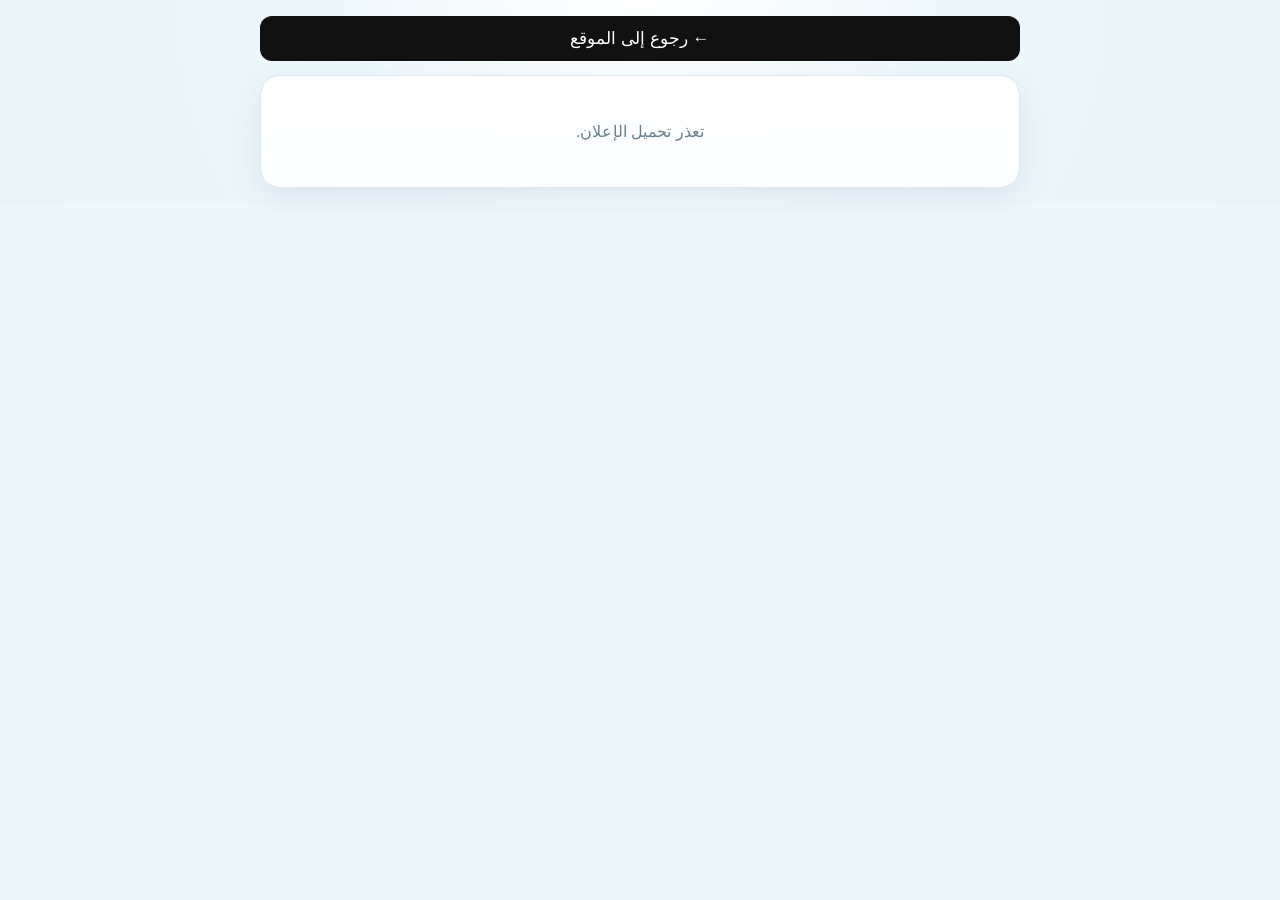
<file: ad-view.html>
<!doctype html><html lang="ar" dir="rtl"><head><meta charset="utf-8"><meta name="viewport" content="width=device-width,initial-scale=1"><title>الإعلان</title><style>body{margin:0;background:#f5f5f5;font-family:Arial,sans-serif;color:#111}.wrap{max-width:760px;margin:auto;padding:16px}.back{display:block;width:100%;padding:12px;border:0;border-radius:12px;background:#111;color:#fff;font-size:17px;margin-bottom:14px}.card{background:#fff;border-radius:16px;padding:16px;box-shadow:0 2px 12px #0001}.title{font-size:24px;font-weight:700;margin:0 0 12px}.body{font-size:17px;line-height:1.8;white-space:pre-wrap}.img{display:block;width:100%;max-height:65vh;object-fit:contain;border-radius:12px;margin:0 0 16px}.video{display:block;width:100%;max-height:65vh;aspect-ratio:16/9;object-fit:contain;background:#08131a;border-radius:12px;margin:0 0 16px}.muted{text-align:center;color:#777;padding:30px}</style><link rel="stylesheet" href="saree_visual_theme.css?v=homepage-nearby-wa-video-20261012">
</head><body><main class="wrap"><button class="back" onclick="goBack()">← رجوع إلى الموقع</button><section id="ad" class="card"><div class="muted">جاري تحميل الإعلان…</div></section></main><script>const SUPABASE_URL="https://ovocwugezuddbwypzteg.supabase.co";const SUPABASE_KEY="sb_publishable_THEl1NqFWWRUImYpTLxu9g_iGM03Nsz";const qs=new URLSearchParams(location.search);const adId=qs.get("ad_id");function goBack(){if(history.length>1)history.back();else location.href=new URL("./",location.href).href;}async function load(){const box=document.getElementById("ad");try{let url=SUPABASE_URL+"/rest/v1/ads?select=*&active=eq.true&order=created_at.desc&limit=1";if(adId)url=SUPABASE_URL+"/rest/v1/ads?select=*&id=eq."+encodeURIComponent(adId)+"&limit=1";const r=await fetch(url,{headers:{apikey:SUPABASE_KEY,Authorization:"Bearer "+SUPABASE_KEY}});const rows=await r.json();const a=Array.isArray(rows)?rows[0]:null;if(!a)throw Error("لا يوجد إعلان");const media=a.video_url?'<video class="video" controls playsinline preload="metadata"'+(a.image_url?' poster="'+esc(a.image_url)+'"':'')+' aria-label="'+esc(a.title||'فيديو إعلاني')+'"><source src="'+esc(a.video_url)+'">متصفحك لا يدعم تشغيل الفيديو.</video>':(a.image_url?'<img class="img" src="'+esc(a.image_url)+'" alt="'+esc(a.title||'إعلان')+'">':'');box.innerHTML=media+'<h1 class="title">'+esc(a.title||"إعلان")+'</h1><div class="body">'+esc(a.body||a.description||"")+'</div>'+(a.target_url?'<p><a class="back" href="'+esc(a.target_url)+'" target="_blank" rel="noopener noreferrer">'+esc(a.button_text||'عرض الإعلان')+'</a></p>':'');}catch(e){box.innerHTML='<div class="muted">تعذر تحميل الإعلان.</div>';}}function esc(v){return String(v??"").replace(/[&<>"']/g,c=>({'&':'&amp;','<':'&lt;','>':'&gt;','"':'&quot;',"'":'&#39;'}[c]));}load();</script></body></html>
</file>
<file: saree_visual_theme.css>
/* سعرلي سوريا — طبقة بصرية فقط.
   لا تغيّر أي وظيفة أو منطق أو بيانات؛ مهمتها توحيد الصور والأيقونات والواجهة بصرياً. */
:root{
  --saree-bg:#eef8fc;
  --saree-surface:#ffffff;
  --saree-surface-2:#f7fbfd;
  --saree-border:#dbeaf2;
  --saree-text:#173042;
  --saree-muted:#66808e;
  --saree-primary:#267db4;
  --saree-primary-2:#27ad97;
  --saree-primary-soft:#e7f5fb;
  --saree-success:#1b9c78;
  --saree-shadow:0 10px 30px rgba(36,92,117,.10);
  --saree-shadow-lg:0 18px 50px rgba(36,92,117,.14);
  --saree-radius:20px;
}
html{background:var(--saree-bg)}
body{background:radial-gradient(circle at 50% -10%,#ffffff 0,#eef8fc 44%,#e8f4f9 100%) !important;color:var(--saree-text) !important;font-family:Tahoma,Arial,sans-serif !important;letter-spacing:.05px}
.app{max-width:980px;padding:14px 14px 104px}
.top{position:sticky;top:0;z-index:20;margin:0 -2px 14px;padding:10px 12px;border:1px solid rgba(255,255,255,.75);background:rgba(255,255,255,.78);backdrop-filter:blur(14px);-webkit-backdrop-filter:blur(14px);border-radius:20px;box-shadow:0 8px 26px rgba(33,84,107,.07)}
.logo{display:flex;align-items:center;gap:9px;font-size:24px;color:#1f658e !important;line-height:1.1}
.logo:before{content:"";width:36px;height:36px;display:inline-block;flex:none;background:url("brand.svg") center/contain no-repeat}
.verse{color:#78929f !important;display:inline-block;transform:scaleX(1.08);transform-origin:center}
.status,.muted{color:var(--saree-muted) !important}
.card,.hero,.stat{background:linear-gradient(180deg,#fff 0%,#fbfdff 100%) !important;border:1px solid var(--saree-border) !important;border-radius:var(--saree-radius) !important;box-shadow:var(--saree-shadow);color:var(--saree-text) !important}
.hero{padding:18px;margin-bottom:14px;position:relative;overflow:hidden}
.hero:before{content:"";position:absolute;inset:-90px auto auto -60px;width:220px;height:220px;background:radial-gradient(circle,rgba(39,173,151,.14),transparent 68%);pointer-events:none}
h1{font-size:25px;color:#173042 !important;position:relative}
h2{font-size:20px;color:#214962 !important}
.btn{min-height:42px;border-radius:13px !important;padding:11px 15px !important;box-shadow:0 5px 15px rgba(33,84,107,.06);transition:transform .15s ease,box-shadow .15s ease,filter .15s ease}
.btn:hover{filter:brightness(1.02);box-shadow:0 8px 20px rgba(33,84,107,.12)}
.primary{background:linear-gradient(135deg,#2a8bd2,#24a98e) !important;color:#fff !important}
.secondary{background:#edf6fb !important;color:#28536b !important;border:1px solid #d4e8f1 !important}
.danger{background:#fff0f0 !important;color:#b0434b !important;border:1px solid #f0d0d3 !important}
.notice{background:#eaf8f4 !important;color:#17785e !important;border:1px solid #caebe2}
.pending{background:#fff6df !important;color:#966b11 !important}
.dangerbox{background:#fff0f0 !important;color:#ae4249 !important}
.pill{background:#e7f5fb !important;color:#1f6f9d !important;border:1px solid #d0e9f3}
.companyBadge{background:#edf3ff !important;color:#54709d !important;border-color:#dde8fa !important}
.price{color:#1c9675 !important}
.old{color:#8a9aa3 !important}
.meta{color:#728b98 !important}
.grid{gap:12px}
.stat{padding:15px 16px;position:relative;overflow:hidden;font-size:14px;color:#55717f !important}
.stat b{display:inline-block;margin-inline-end:5px;font-size:23px;color:#1c628e !important}
.searchbar{background:rgba(238,248,252,.93) !important;border-bottom:1px solid #dbeaf2;backdrop-filter:blur(10px);-webkit-backdrop-filter:blur(10px)}
input,select{background:#fff !important;color:#1e3a49 !important;border:1px solid #d4e6ee !important;border-radius:13px !important;box-shadow:inset 0 1px 0 rgba(255,255,255,.8);outline:none}
input:focus,select:focus{border-color:#7bb9d4 !important;box-shadow:0 0 0 4px rgba(42,139,210,.10) !important}
input::placeholder{color:#8ea3ad}
label{color:#55717f}
.nav{background:rgba(255,255,255,.92) !important;border-top:1px solid #d8e9f1 !important;box-shadow:0 -10px 30px rgba(36,92,117,.10);backdrop-filter:blur(16px);-webkit-backdrop-filter:blur(16px)}
.navin{max-width:980px;padding:5px 7px}
.nav button{position:relative;color:#78919e !important;padding:8px 4px 9px !important;font-size:10.5px !important;font-weight:700;line-height:1.15}
.nav button:before{content:"";display:block;width:23px;height:23px;margin:0 auto 4px;background-color:currentColor;background-repeat:no-repeat;background-position:center;background-size:contain;opacity:.85}
.nav button:nth-child(1):before{content:"";display:block;width:23px;height:23px;margin:0 auto 4px;background-image:url("home.svg");background-color:transparent;background-repeat:no-repeat;background-position:center;background-size:contain;mask:none;-webkit-mask:none;opacity:.9}
.nav button:nth-child(2):before{content:"";display:block;width:23px;height:23px;margin:0 auto 4px;background-image:url("store.svg");background-color:transparent;background-repeat:no-repeat;background-position:center;background-size:contain;mask:none;-webkit-mask:none;opacity:.9}
.nav button:nth-child(3):before{content:"";display:block;width:23px;height:23px;margin:0 auto 4px;background-image:url("company.svg");background-color:transparent;background-repeat:no-repeat;background-position:center;background-size:contain;mask:none;-webkit-mask:none;opacity:.9}
.nav button:nth-child(4):before{content:"";display:block;width:23px;height:23px;margin:0 auto 4px;background-image:url("categories.svg");background-color:transparent;background-repeat:no-repeat;background-position:center;background-size:contain;mask:none;-webkit-mask:none;opacity:.9}
.nav button:nth-child(5):before{content:"";display:block;width:23px;height:23px;margin:0 auto 4px;background-image:url("heart.svg");background-color:transparent;background-repeat:no-repeat;background-position:center;background-size:contain;mask:none;-webkit-mask:none;opacity:.9}
.nav button:nth-child(6):before{content:"";display:block;width:23px;height:23px;margin:0 auto 4px;background-image:url("basket.svg");background-color:transparent;background-repeat:no-repeat;background-position:center;background-size:contain;mask:none;-webkit-mask:none;opacity:.9}
.nav button.active{background:#e8f6fb !important;color:#1e759f !important;border-radius:15px !important;box-shadow:inset 0 2px 0 #39a6bf !important}
.nav button.active:before{opacity:1}
.pageCloseBtn button{min-height:42px;border-radius:13px !important}
.priceRow{background:#fff !important;border:1px solid #deebf1 !important;border-radius:14px !important;box-shadow:0 5px 16px rgba(36,92,117,.06)}
.img{background:#f7fbfd !important;border:1px solid #e4eff4;border-radius:15px !important;object-fit:contain !important}
.storeLogo,.storeDetailLogo,.adImage{object-fit:cover !important}
.storeLogo{height:150px !important}.storeDetailLogo{height:220px !important}
.storeLogoPlaceholder{height:150px;border-radius:15px;background:linear-gradient(135deg,#eaf7fb,#effaf7) !important;border:1px dashed #b9d9e6 !important;color:#2f7b93 !important;font-weight:800;display:flex;align-items:center;justify-content:center;position:relative}
.storeLogoPlaceholder:before{content:"";width:38px;height:38px;margin-inline-end:8px;background:url("store.svg") center/contain no-repeat}
.adCard{background:#fff !important;border:1px solid #dceaf1 !important;border-radius:17px !important;box-shadow:var(--saree-shadow)}
.adImage{border-radius:13px !important}
.adLabel{background:#edf6fb !important;color:#4c7182 !important}
.qrbox{border:1px solid #dceaf1;box-shadow:0 5px 15px rgba(36,92,117,.06)}
.company-card,.storeCard,.company-modal-inner,.company-detail,.company-toolbar{background:#fff !important}
.saree-medium-card{background:#fff !important;border:1px solid var(--saree-border) !important;border-radius:18px !important;box-shadow:var(--saree-shadow);overflow:hidden}
.saree-medium-card .img{background:#f7fbfd !important}
.saree-category-card{background:linear-gradient(180deg,#fff,#f9fdff) !important;border:1px solid #dcecf2 !important;box-shadow:var(--saree-shadow)}
.saree-category-card:hover{transform:translateY(-2px);box-shadow:0 14px 32px rgba(36,92,117,.12)}
.saree-modal{background:rgba(18,48,64,.42) !important;backdrop-filter:blur(4px);-webkit-backdrop-filter:blur(4px)}
.saree-modal-inner{background:#fff !important;color:var(--saree-text) !important;border:1px solid #dcecf2 !important;border-radius:22px !important;box-shadow:var(--saree-shadow-lg) !important}
.saree-store-cart{background:#f7fbfd !important;border-color:#dcecf2 !important}
.saree-qty button{background:#fff !important;color:#2b647f !important;border-color:#d6e8ef !important}
.saree-cart-total{color:#1c9675 !important}
.rememberRow{color:#587381 !important}
.rememberRow input{accent-color:#2a8bd2 !important}
.saree-ocs-modal{background:rgba(18,48,64,.42) !important;backdrop-filter:blur(4px);-webkit-backdrop-filter:blur(4px)}
.saree-ocs-box{background:#fff !important;color:var(--saree-text) !important;border:1px solid #dcecf2 !important;box-shadow:var(--saree-shadow-lg) !important}
.saree-ocs-box input,.saree-ocs-box textarea,.saree-ocs-box select{background:#fff !important;color:#1e3a49 !important;border-color:#d4e6ee !important}
.saree-ocs-primary{background:linear-gradient(135deg,#2a8bd2,#24a98e) !important}
.saree-ocs-secondary{background:#edf6fb !important;color:#28536b !important}
.saree-ocs-danger{background:#fff0f0 !important;color:#b0434b !important}
.saree-ocs-admin-row{background:#f9fcfe !important;border-color:#deebf1 !important}
.saree-ocs-sponsor{background:#fff !important;border-color:#dcecf2 !important;box-shadow:0 8px 24px rgba(36,92,117,.08)}
.barcodeSearch button:first-of-type,#storeBarcodeCamera{min-width:44px !important;width:44px !important;padding:0 !important;font-size:0 !important}
.barcodeSearch button:first-of-type:before,#storeBarcodeCamera:before{content:"";display:block;width:21px;height:21px;margin:auto;background:url("camera.svg") center/contain no-repeat}
.barcodeBox .actions .btn{display:inline-flex;align-items:center;gap:8px}
.barcodeBox .actions .btn:before{content:"";display:inline-block;width:19px;height:19px;background:url("barcode.svg") center/contain no-repeat;opacity:.95}
#admin>.btn:first-child{display:inline-flex;align-items:center;gap:8px}
#admin>.btn:first-child:before{content:"";display:inline-block;width:19px;height:19px;background:url("megaphone.svg") center/contain no-repeat}
@media(max-width:650px){
  .app{padding-left:10px;padding-right:10px}
  .top{border-radius:18px}
  .logo{font-size:22px}
  .logo:before{width:33px;height:33px}
  .card,.hero,.stat{border-radius:17px !important}
  .nav button{font-size:9.5px !important}
  .nav button:before{width:21px;height:21px}
}
@media(prefers-reduced-motion:reduce){.btn,.nav button{transition:none!important}.saree-category-card{transition:none!important}}

.barcode-product-identity{margin:0 0 15px;padding:14px 12px;background:#fff !important;color:#173042 !important;border:1px solid #dbeaf2;border-radius:16px;box-shadow:0 8px 22px rgba(36,92,117,.10)}
.barcode-product-image{width:110px;height:110px;display:block;margin:0 auto 10px;object-fit:cover;border-radius:15px;background:#f7fbfd;border:1px solid #e4eff4}
.barcode-product-image-empty{display:flex;align-items:center;justify-content:center;color:#66808e;font-weight:700;object-fit:initial}
.barcode-product-name{margin:0 !important;color:#173042 !important;font-size:21px !important;line-height:1.5}
.storeProductCard .name{background:#fff !important;color:#173042 !important;border-radius:10px;padding:6px 8px}

/* تحسينات محدودة للشاشة الرئيسية فقط — لا تغيّر وظائف الصفحات الأخرى */
#home .homeHero{padding:14px 16px 12px;margin-bottom:10px}
#home .homeHero h1{font-size:clamp(21px,4.5vw,25px);line-height:1.35;margin-bottom:6px}
#home .homeHero>p{margin:0;line-height:1.65}
#home .homeHero #roleActions{gap:8px;margin-top:10px}
#home .homeHero #roleActions .btn{padding:9px 12px !important;min-height:39px}
#home .homeSearch{position:relative;top:auto;z-index:1;margin:0 0 10px;padding:0 0 8px;background:transparent !important;border:0;backdrop-filter:none;-webkit-backdrop-filter:none}
#home .homeSearch>input{margin-top:0}
#home .homeSearch .two{gap:8px}
#home .homeSearch select{margin-top:8px}
#home .homeStatsGrid{display:grid;grid-template-columns:repeat(4,minmax(0,1fr));gap:8px;margin-bottom:12px}
#home .homeStatsGrid .stat{display:flex;align-items:center;justify-content:center;gap:5px;min-width:0;padding:10px 8px;font-size:13px;white-space:nowrap;text-align:center}
#home .homeStatsGrid .stat b{margin:0;font-size:21px}
#home .homeProductsHeading{margin:2px 0 10px}
@media(max-width:650px){
  #home .homeStatsGrid{grid-template-columns:repeat(2,minmax(0,1fr))}
  #home .homeStatsGrid .stat{padding:10px 8px}
  #home .homeHero #roleActions .btn{padding:9px 10px !important}
}

/* إبراز السعر داخل بطاقات منتجات الصفحة الرئيسية فقط؛ بقية التصميم والوظائف كما هي */
#home #products > .card{
  display:flex;
  flex-direction:column;
  align-items:stretch;
  gap:7px;
}
#home #products > .card > .img{
  width:100%;
  max-height:150px;
  object-fit:contain;
  margin-bottom:3px;
}
#home #products > .card > .name{
  font-size:18px;
  font-weight:800;
  line-height:1.45;
  margin:2px 0 0;
}
#home #products > .card > .price{
  display:block;
  margin:7px 0 0;
  padding:11px 8px;
  border-radius:14px;
  background:linear-gradient(135deg,#e8f8f1,#f2fbf7);
  border:1px solid #ccefe1;
  color:#118260 !important;
  font-size:clamp(23px,5.3vw,29px);
  font-weight:900;
  line-height:1.35;
  text-align:center;
  letter-spacing:0;
  overflow-wrap:anywhere;
}
#home #products > .card > .old{
  margin-top:-3px;
  font-size:13px;
  text-align:center;
  color:#82949d !important;
}
#home #products > .card > .meta{
  display:flex;
  justify-content:space-between;
  gap:7px;
  font-size:12px;
  line-height:1.6;
}
#home #products > .card > .actions{
  display:flex;
  flex-direction:column;
  gap:7px;
  margin-top:7px;
}
#home #products > .card > .actions .btn{
  width:100%;
  min-height:39px;
  padding:9px 10px !important;
  margin:0;
}
@media(max-width:380px){
  #home #products > .card > .price{font-size:22px;padding:9px 5px}
  #home #products > .card > .meta{font-size:11px}
}

/* تحسين بصري لصفحة المتاجر فقط — يحافظ على وظائف المتاجر وبقية الصفحات كما هي */
#stores #storesList > .card{
  display:flex;
  flex-direction:column;
  gap:10px;
  padding:13px;
  min-width:0;
  overflow:hidden;
  background:linear-gradient(180deg,#fff 0%,#fbfdff 100%) !important;
  border-color:#d9eaf1 !important;
  box-shadow:0 8px 22px rgba(36,92,117,.08);
}
#stores #storesList > .card > div[onclick]{
  display:block;
  min-width:0;
  border-radius:14px;
}
#stores #storesList .img{
  display:block;
  width:100%;
  height:118px;
  margin:0 0 10px;
  padding:8px;
  object-fit:contain !important;
  background:linear-gradient(135deg,#f1f9fc,#f7fcfb) !important;
  border:1px solid #e1edf2 !important;
  border-radius:14px !important;
}
/* مساحة شعار لطيفة للمتاجر التي لا تملك صورة */
#stores #storesList > .card > div[onclick]:not(:has(.img))::before{
  content:"";
  display:block;
  width:100%;
  height:88px;
  margin:0 0 10px;
  border:1px dashed #c9e1e9;
  border-radius:14px;
  background:url("store.svg") center/38px 38px no-repeat,linear-gradient(135deg,#edf8fc,#f0faf7);
}
#stores #storesList .name{
  margin:0 0 7px;
  font-size:17px;
  font-weight:800;
  line-height:1.55;
  overflow-wrap:anywhere;
  color:#173b50 !important;
}
#stores #storesList .companyBadge{
  display:inline-flex;
  align-items:center;
  max-width:100%;
  margin:0 0 8px;
  padding:5px 9px;
  font-size:11px;
  line-height:1.5;
  white-space:normal;
}
#stores #storesList .muted{
  font-size:12.5px;
  line-height:1.8;
  overflow-wrap:anywhere;
}
#stores #storesList .actions{
  display:flex;
  gap:8px;
  margin:9px 0 0;
}
#stores #storesList .actions .btn{
  flex:1 1 auto;
  justify-content:center;
  min-height:38px;
  padding:9px 12px !important;
  box-shadow:none;
}
#stores #storesList > .card > .btn{
  width:100%;
  min-height:42px;
  margin-top:auto;
  padding:10px 12px !important;
  font-size:14px;
  box-shadow:0 5px 13px rgba(36,92,117,.08);
}
#stores #storesList > .card > .btn.secondary{
  background:linear-gradient(135deg,#edf7fc,#e9f8f4) !important;
  border-color:#d3e8ef !important;
  color:#22627e !important;
}
@media(max-width:650px){
  #stores #storesList > .card{padding:12px;gap:9px}
  #stores #storesList .img{height:108px}
  #stores #storesList > .card > div[onclick]:not(:has(.img))::before{height:78px}
  #stores #storesList .name{font-size:16px}
}

/* تحسين صفحة التصنيفات فقط — مع الحفاظ على بقية الواجهات كما هي */
#categories > .hero{
  padding:22px 18px !important;
  margin-bottom:16px !important;
  background:linear-gradient(135deg,#ffffff 0%,#f0f9fc 58%,#e8f7f2 100%) !important;
  border-color:#d6eaf1 !important;
}
#categories > .hero h1{margin:0;font-size:27px !important;line-height:1.5}
#categories > .hero h1:after{
  content:"تصفّح المنتجات حسب النوع";
  display:block;
  margin-top:5px;
  color:#6a8795;
  font-size:13px;
  font-weight:500;
}
#categories #cats{
  display:grid !important;
  grid-template-columns:repeat(2,minmax(0,1fr)) !important;
  gap:12px !important;
  align-items:stretch;
}
#categories #cats > .card{
  position:relative;
  display:flex !important;
  flex-direction:column;
  align-items:flex-start;
  justify-content:center;
  gap:12px;
  min-width:0;
  min-height:126px;
  padding:17px 14px !important;
  overflow:hidden;
  border:1px solid #d8eaf1 !important;
  border-radius:19px !important;
  background:linear-gradient(155deg,#fff 0%,#f8fcfe 72%,#eff9f6 100%) !important;
  box-shadow:0 7px 20px rgba(36,92,117,.075) !important;
  transition:transform .18s ease,box-shadow .18s ease,border-color .18s ease;
}
#categories #cats > .card:before{
  content:"";
  display:block;
  width:38px;height:38px;flex:none;
  border-radius:13px;
  background:#e5f4f9 url("categories.svg") center/23px 23px no-repeat;
  border:1px solid #d5eaf2;
}
#categories #cats > .card:after{
  content:"";
  position:absolute;
  width:82px;height:82px;
  inset:auto -32px -36px auto;
  border-radius:50%;
  background:rgba(39,173,151,.07);
  pointer-events:none;
}
#categories #cats .pill{
  max-width:100%;
  padding:7px 11px !important;
  border-radius:11px !important;
  font-size:14px !important;
  font-weight:800;
  line-height:1.5;
  white-space:normal;
  overflow-wrap:anywhere;
}
#categories #cats .name{
  margin:0 !important;
  color:#587584 !important;
  font-size:12px !important;
  font-weight:700;
}
#categories #cats > .card:hover{
  transform:translateY(-2px);
  border-color:#b8dce8 !important;
  box-shadow:0 12px 25px rgba(36,92,117,.12) !important;
}
#categories #cats > .card.muted{grid-column:1/-1;min-height:90px;align-items:center;text-align:center}
@media(min-width:600px){#categories #cats{grid-template-columns:repeat(3,minmax(0,1fr)) !important}#categories #cats > .card{min-height:138px;padding:19px !important}}
@media(max-width:360px){#categories #cats{gap:9px !important}#categories #cats > .card{padding:13px 10px !important;min-height:116px}#categories #cats .pill{font-size:12px !important}}
@media(prefers-reduced-motion:reduce){#categories #cats > .card{transition:none}}


/* Admin dashboard refinement — scoped only to the manager panel */
#admin { padding-bottom: 26px; }
#admin > .btn:first-child {
  width: 100%; min-height: 48px; justify-content: center; border-radius: 15px;
  margin: 0 0 14px; font-weight: 800; box-shadow: 0 7px 18px rgba(26, 96, 128, .12);
}
#adminPanel { display: flex; flex-direction: column; gap: 14px; }
#adminPanel > .grid {
  display: grid; grid-template-columns: repeat(3, minmax(0, 1fr)); gap: 10px;
  margin: 0;
}
#adminPanel > .grid > .card {
  min-width: 0; margin: 0; padding: 15px 10px; text-align: center;
  border: 1px solid #dce9ef; border-radius: 17px;
  background: linear-gradient(155deg, #fff 0%, #f5fafc 100%);
  box-shadow: 0 6px 18px rgba(28, 67, 87, .055);
}
#adminPanel > .grid > .card .name {
  font-size: clamp(22px, 5vw, 30px); line-height: 1.2; font-weight: 900;
  color: #176b85; margin-bottom: 6px; overflow-wrap: anywhere;
}
#adminPanel > .grid > .card .muted { font-size: 12px; line-height: 1.5; }
#adminPanel > .card, #adminPanel > #companyFullAdminBox {
  margin: 0; padding: 16px; border: 1px solid #dce8ee; border-radius: 18px;
  background: #fff; box-shadow: 0 7px 22px rgba(28, 67, 87, .055);
}
#adminPanel > .card > h2, #adminPanel .accordionHead h2 {
  margin: 0; font-size: 18px; line-height: 1.45; font-weight: 850; color: #183e50;
}
#adminPanel > .card > h2 { padding-bottom: 10px; margin-bottom: 12px; border-bottom: 1px solid #edf2f5; }
#adminPanel .accordionHead {
  display: flex; align-items: center; justify-content: space-between; gap: 12px;
  padding: 12px 13px; border-radius: 13px; background: #f3f8fa;
  border: 1px solid #e1edf1; cursor: pointer;
}
#adminPanel .accordionHead > span { flex: 0 0 auto; color: #28788d; font-size: 18px; }
#adminPanel .accordionBody { padding: 12px 2px 2px; }
#adminPanel .priceRow, #adminPanel .admin-store-row, #adminPanel .admin-company-row,
#adminPanel .company-account-row {
  min-width: 0; padding: 13px; margin: 9px 0; border: 1px solid #e1ebef;
  border-radius: 14px; background: #fbfdfe;
}
#adminPanel input:not([type="checkbox"]):not([type="radio"]):not([type="file"]),
#adminPanel select, #adminPanel textarea {
  width: 100%; min-width: 0; min-height: 44px; margin: 5px 0 9px;
  border: 1px solid #d5e3e9; border-radius: 11px; background: #fff;
  padding: 10px 12px; font: inherit; box-sizing: border-box;
}
#adminPanel input[type="file"] { max-width: 100%; margin: 7px 0 12px; }
#adminPanel label { line-height: 1.7; }
#adminPanel .actions { display: flex; flex-wrap: wrap; gap: 8px; margin-top: 10px; }
#adminPanel .actions .btn, #adminPanel .priceRow > .btn {
  min-height: 42px; border-radius: 11px; font-weight: 750; flex: 1 1 145px;
  margin: 0; white-space: normal;
}
#adminPanel .pill { display: inline-flex; align-items: center; padding: 5px 9px; border-radius: 999px; font-size: 12px; }
#adminPanel .qrbox, #adminPanel .company-qr-box { margin: 12px auto; max-width: 180px; }
#adminPanel .muted { line-height: 1.7; overflow-wrap: anywhere; }
@media (max-width: 520px) {
  #adminPanel > .grid { grid-template-columns: repeat(2, minmax(0, 1fr)); gap: 8px; }
  #adminPanel > .grid > .card { padding: 13px 8px; border-radius: 14px; }
  #adminPanel > .card, #adminPanel > #companyFullAdminBox { padding: 12px; border-radius: 15px; }
  #adminPanel > .card > h2, #adminPanel .accordionHead h2 { font-size: 16px; }
  #adminPanel .accordionHead { padding: 11px; }
  #adminPanel .actions .btn, #adminPanel .priceRow > .btn { flex-basis: 100%; width: 100%; }
}


/* واجهة رئيسية جديدة لسعرلي سوريا: البحث أولاً ثم الإعلان والمتاجر القريبة والأسعار */
#home .homeHero{position:relative;isolation:isolate;overflow:hidden;padding:clamp(20px,4vw,34px);margin-bottom:16px;border:1px solid #c9e3ef !important;background:linear-gradient(125deg,#f7fcff 0%,#e4f6fa 55%,#e6f7f1 100%) !important;box-shadow:0 16px 40px rgba(28,103,133,.13) !important}
#home .homeHero:after{content:"";position:absolute;z-index:-1;left:-54px;bottom:-102px;width:250px;height:250px;border-radius:50%;border:35px solid rgba(38,125,180,.08);box-shadow:0 0 0 24px rgba(39,173,151,.045)}
#home .homeHeroBadge{display:inline-flex;align-items:center;gap:8px;padding:7px 11px;background:rgba(255,255,255,.72);border:1px solid rgba(39,132,154,.16);border-radius:999px;color:#2b7f91;font-size:12px;font-weight:800;margin-bottom:13px}
#home .homeHeroDot{width:8px;height:8px;border-radius:50%;background:#26ad8d;box-shadow:0 0 0 4px rgba(38,173,141,.12)}
#home .homeHero h1{max-width:670px;font-size:clamp(25px,5vw,35px);line-height:1.34;letter-spacing:-.6px;color:#154e6b !important;margin-bottom:9px}
#home .homeHero>p{max-width:660px;line-height:1.9;font-size:14px;margin:0;color:#5d7c8c !important}
#home .homeHero #roleActions{position:relative;z-index:1;gap:8px;margin-top:16px}
#home .homeHero #roleActions .btn{min-height:42px;border-radius:13px;box-shadow:0 5px 14px rgba(34,117,148,.08)}
#home .homeSearchBlock,#home .homeNearbySection,#home .homeProductsSection{margin:16px 0 20px}
#home .homeSectionTitle,#home .homeProductsTop{display:flex;align-items:center;justify-content:space-between;gap:12px;margin:0 2px 11px}
#home .homeSectionTitle h2,#home .homeProductsTop h2{margin:2px 0 0;font-size:clamp(19px,3.4vw,23px);color:#194f6b !important;line-height:1.45}
#home .homeSectionTitle .muted{margin:3px 0 0;line-height:1.65}
#home .homeSectionKicker{display:block;color:#269b91;font-weight:800;font-size:11px;letter-spacing:.2px}
#home .homeSectionIcon{display:flex;align-items:center;justify-content:center;flex:none;width:46px;height:46px;border-radius:15px;background:linear-gradient(145deg,#e4f7fa,#ecfbf3);border:1px solid #d0e9ed;color:#2b8d9d;font-size:30px;line-height:1}
#home .homeSearchBlock{padding:16px;border:1px solid #d9eaf1;border-radius:22px;background:linear-gradient(180deg,#fff,#f9fdff);box-shadow:0 10px 28px rgba(37,90,114,.07)}
#home .homeSearch{position:relative;top:auto;z-index:1;margin:0;padding:0;background:transparent !important;border:0;backdrop-filter:none;-webkit-backdrop-filter:none}
#home .homeSearchInputWrap{position:relative}
#home .homeSearchGlyph{position:absolute;right:14px;top:50%;transform:translateY(-53%);font-size:27px;line-height:1;color:#267db4;pointer-events:none}
#home .homeSearchInputWrap input{height:54px;padding:13px 48px 13px 13px;margin:0;border-radius:15px;background:#fff !important;color:#173042 !important;border:1.5px solid #b9d9e8 !important;box-shadow:inset 0 1px 2px rgba(27,86,113,.025);font-size:15px}
#home .homeSearchInputWrap input:focus{outline:3px solid rgba(38,125,180,.12);border-color:#388fba !important}
#home .homeSearch .two{gap:9px;margin-top:9px}
#home .homeSearch select{min-height:43px;margin-top:0;border-radius:12px;background:#f7fbfd !important;color:#285064 !important;border-color:#d8e8ef !important}
#home #adsHome{margin:17px 0 20px}
#home #adsHome:empty{display:none}
#home .homeLocationPanel{display:flex;flex-direction:column;gap:9px;padding:11px;border-radius:16px;border:1px solid #d6e9ed;background:linear-gradient(120deg,#f5fcff,#f0fbf7);margin-bottom:9px}
#home .homeLocationText{display:flex;align-items:center;gap:8px;color:#4e6f80;font-size:12px;line-height:1.5}
#home .homeLocationPin{flex:none;display:flex;align-items:center;justify-content:center;width:30px;height:30px;background:#fff;border:1px solid #d7e9ed;border-radius:10px;font-size:16px}
#home .homeLocationControls{display:flex;flex-wrap:wrap;align-items:center;gap:7px}
#home .homeLocationControls>.btn{flex:none;min-height:40px;padding:9px 13px}
#home .homeManualLocation{display:grid;grid-template-columns:minmax(0,1fr) minmax(0,1fr) auto;align-items:center;gap:6px;flex:1;min-width:min(100%,420px)}
#home .homeManualLocation select{margin:0;min-width:0;min-height:40px;padding:8px;border-radius:10px;background:#fff !important;color:#31596a !important;border-color:#d4e6eb !important;font-size:12px}
#home .homeManualLocation .btn{min-height:40px;padding:8px 10px;font-size:12px;white-space:nowrap}
#home .homeNearbyGrid{display:grid;grid-template-columns:repeat(3,minmax(0,1fr));gap:10px}
#home .homeNearCard{padding:0;overflow:hidden;border-radius:17px;background:#fff;border:1px solid #dceaf0;box-shadow:0 8px 21px rgba(34,91,113,.06);min-width:0;transition:transform .2s,box-shadow .2s}
#home .homeNearCard:hover{transform:translateY(-2px);box-shadow:0 13px 28px rgba(34,91,113,.11)}
#home .homeNearMain{display:flex;flex-direction:column;width:100%;height:100%;padding:0;border:0;background:transparent;text-align:right;cursor:pointer;color:inherit;min-width:0}
#home .homeNearImage{display:flex;width:100%;height:96px;object-fit:cover;background:#edf8fb;align-items:center;justify-content:center;color:#337e91}
#home .homeNearPlaceholder{font-size:28px}
#home .homeNearInfo{display:flex;flex-direction:column;gap:5px;width:100%;min-width:0;padding:10px}
#home .homeNearInfo b{font-size:13px;color:#214d63;line-height:1.5;overflow-wrap:anywhere}
#home .homeNearInfo small{display:block;color:#79909b;font-size:10px;line-height:1.5;overflow-wrap:anywhere}
#home .homeNearDistance{display:inline-flex;align-self:flex-start;padding:4px 7px;border-radius:999px;background:#e9f8f1;color:#148469;font-size:10px;font-weight:800;line-height:1.5}
#home .homeNearbyEmpty{grid-column:1/-1;display:flex;flex-direction:column;align-items:center;justify-content:center;gap:8px;text-align:center;padding:20px 16px;border:1px dashed #c7e2e9;border-radius:18px;background:linear-gradient(145deg,#f5fcff,#f2fbf6);color:#527483}
#home .homeNearbyEmpty>span{font-size:25px}
#home .homeNearbyEmpty>b{color:#214f68;font-size:16px}
#home .homeNearbyEmpty p{max-width:390px;margin:0;font-size:12px;line-height:1.8}
#home .homeNearbyEmptyCompact{padding:10px 12px;border-radius:12px;font-size:12px}
#home .homeNearbyFooter{display:flex;justify-content:center;margin-top:12px}
#home .homeNearbyFooter .btn{border-radius:12px;border-color:#cfe3eb;background:#fff;color:#2e728d}
#home .homeNearbyFooter .btn span{margin-inline-start:8px}
#home .homeStatsGrid{margin-top:18px}
#home .homeProductsTop{align-items:end;margin-top:24px}
#home .homeProductsBadge{flex:none;padding:6px 9px;border-radius:999px;background:#e6f8ef;color:#19896e;font-size:10px;font-weight:800}
#home .homeProductsHeading{margin:0}
#home #products>.card{border-radius:18px !important;box-shadow:0 9px 23px rgba(31,81,103,.07) !important}
#home .adCard{border-color:#d7e9f0;box-shadow:0 9px 27px rgba(31,81,103,.08)}
#home .adCard video.adVideo{display:block;width:100%;max-height:360px;aspect-ratio:16/9;object-fit:contain;background:#07131b;border-radius:13px;flex:1 1 100%;min-width:0}
@media(max-width:760px){
  #home .homeNearbySection{margin:12px 0 16px}
  #home .homeSectionTitle{margin-bottom:8px;gap:8px}
  #home .homeNearbyGrid{grid-template-columns:repeat(3,minmax(0,1fr));gap:6px}
  #home .homeNearImage{height:105px}
  #home .homeLocationPanel{gap:8px;padding:10px;margin-bottom:8px}
  #home .homeLocationControls{align-items:stretch;gap:7px}
  #home .homeLocationControls>.btn{width:100%;min-height:39px}
  #home .homeManualLocation{grid-template-columns:minmax(0,1fr) minmax(0,1fr) auto;min-width:0;width:100%;gap:6px}
  #home .homeManualLocation select{min-height:39px;padding:7px 6px;font-size:11px}
  #home .homeManualLocation .btn{grid-column:auto;width:auto;min-height:39px;padding:7px 9px;font-size:11px}
  #home .homeNearbyFooter{margin-top:8px}
  #home .homeNearbyFooter .btn{min-height:40px;padding:9px 14px}
}
@media(max-width:420px){
  #home .homeHero{padding:20px 16px}
  #home .homeHero h1{font-size:25px}
  #home .homeSearchBlock{padding:12px}
  #home .homeSectionIcon{width:40px;height:40px;border-radius:13px}
  #home .homeNearImage{height:90px}
  #home .homeNearInfo{padding:8px}
  #home .homeNearInfo b{font-size:12px}
  #home .homeNearInfo small{font-size:10px}
  #home .homeLocationText{font-size:11px}
  #home .homeLocationPin{width:28px;height:28px}
  #home .homeLocationControls>.btn{font-size:12px}
  #home .homeManualLocation .btn{padding-inline:7px}
}
@media(prefers-reduced-motion:reduce){#home .homeNearCard{transition:none}#home .homeNearCard:hover{transform:none}}

/* زر البحث داخل صفحة المتجر فقط */
.storeMaterialSearchRow{display:flex;align-items:center;gap:8px;margin-top:9px}
.storeMaterialSearchRow input{flex:1;min-width:0;width:auto;margin-top:0}
.storeMaterialSearchRow .btn{flex:none;min-width:68px;min-height:43px;white-space:nowrap}
@media(max-width:480px){.storeMaterialSearchRow{gap:7px}.storeMaterialSearchRow .btn{min-width:62px;padding:11px 13px}}

/* نافذة تفاصيل طلب واتساب داخل الموقع */
.saree-customer-order-modal{position:fixed;inset:0;z-index:12000;display:flex;align-items:center;justify-content:center;padding:14px;background:rgba(14,44,59,.56);backdrop-filter:blur(5px);-webkit-backdrop-filter:blur(5px)}
.saree-customer-order-box{width:min(100%,480px);max-height:92vh;max-height:min(92dvh,760px);overflow:auto;background:#fff;border:1px solid #d8e9ef;border-radius:23px;padding:20px;box-shadow:0 24px 70px rgba(18,69,92,.25);color:#173042}
.saree-customer-order-head{display:flex;align-items:flex-start;justify-content:space-between;gap:12px;margin-bottom:6px}
.saree-customer-order-head h2{margin:0;color:#194f6b;font-size:21px}
.saree-customer-order-close{width:39px;height:39px;flex:none;border:1px solid #dceaf0;border-radius:12px;background:#f5fafc;color:#406578;font-size:22px}
.saree-customer-order-box .muted{line-height:1.8}
.saree-customer-order-box label{margin-top:12px;color:#4a6b7b;font-size:12px;font-weight:700}
.saree-customer-order-box input,.saree-customer-order-box textarea{width:100%;margin-top:6px;padding:12px;border:1px solid #cfe1e9;border-radius:12px;background:#fbfdfe;color:#173042;font:inherit;font-size:14px}
.saree-customer-order-box textarea{min-height:82px;resize:vertical}
.saree-customer-order-box input:focus,.saree-customer-order-box textarea:focus{outline:3px solid rgba(38,125,180,.12);border-color:#4a9ab9}
.saree-customer-order-actions{display:flex;gap:9px;margin-top:17px}
.saree-customer-order-actions button{flex:1;min-height:45px}
.saree-customer-order-submit{background:linear-gradient(135deg,#1ebd65,#0b9b5a)!important;color:white!important;border:0!important}
@media(max-width:480px){.saree-customer-order-box{padding:16px;border-radius:20px}.saree-customer-order-actions{position:sticky;bottom:-1px;padding-top:10px;background:#fff}}

/* فيديو الإعلان: مساحة مريحة على الهاتف والكمبيوتر دون تشغيل تلقائي. */
.adCardVideo{flex-wrap:wrap;align-items:flex-start}
.adCardVideo video.adVideo{display:block;width:100%;max-width:680px;max-height:360px;aspect-ratio:16/9;object-fit:contain;background:#07131b;border-radius:13px;flex:1 1 100%;min-width:0}
@media(max-width:600px){.adCardVideo video.adVideo{max-height:260px}}

/* تقليل ارتفاع الترحيب والبحث والإحصائيات على الصفحة الرئيسية فقط؛ دون تغيير الألوان أو الوظائف أو قسم المتاجر القريبة */
#home .homeHero{
  padding:16px 16px 13px;
  margin-bottom:11px;
}
#home .homeHeroBadge{padding:6px 10px;margin-bottom:9px}
#home .homeHero h1{font-size:clamp(22px,4.7vw,29px);line-height:1.3;margin-bottom:7px}
#home .homeHero>p{font-size:13px;line-height:1.65}
#home .homeHero #roleActions{gap:7px;margin-top:11px}
#home .homeHero #roleActions .btn{min-height:39px;padding:9px 11px !important}
#home .homeSearchBlock{padding:12px;margin:12px 0 14px}
#home .homeSearchBlock .homeSectionTitle{gap:8px;margin-bottom:8px}
#home .homeSearchBlock .homeSectionTitle h2{font-size:clamp(18px,3.5vw,21px);line-height:1.35}
#home .homeSearchBlock .homeSectionIcon{width:40px;height:40px;border-radius:13px;font-size:27px}
#home .homeSearchInputWrap input{height:49px;padding-top:10px;padding-bottom:10px}
#home .homeSearch .two{gap:7px;margin-top:7px}
#home .homeSearch select{min-height:39px;padding-top:8px;padding-bottom:8px}
#home .homeStatsGrid{margin-top:12px;margin-bottom:9px;gap:8px}
#home .homeStatsGrid .stat{min-height:59px;padding:8px;font-size:12px}
#home .homeStatsGrid .stat b{font-size:20px}

@media(max-width:650px){
  #home .homeHero{padding:12px 13px 11px;margin-bottom:9px}
  #home .homeHeroBadge{padding:5px 9px;margin-bottom:7px;font-size:11px}
  #home .homeHero h1{font-size:23px;line-height:1.3;margin-bottom:6px}
  #home .homeHero>p{font-size:12px;line-height:1.6}
  #home .homeHero #roleActions{margin-top:8px;gap:6px}
  #home .homeHero #roleActions .btn{min-height:36px;padding:8px 10px !important}
  #home .homeSearchBlock{padding:10px;margin:10px 0 12px}
  #home .homeSearchBlock .homeSectionTitle{margin-bottom:6px}
  #home .homeSearchBlock .homeSectionTitle h2{font-size:19px;line-height:1.32}
  #home .homeSearchBlock .homeSectionIcon{width:36px;height:36px;border-radius:12px;font-size:25px}
  #home .homeSearchInputWrap input{height:46px;padding-top:9px;padding-bottom:9px;font-size:14px}
  #home .homeSearch .two{gap:6px;margin-top:6px}
  #home .homeSearch select{min-height:37px;padding-top:7px;padding-bottom:7px;font-size:12px}
  #home .homeStatsGrid{margin-top:10px;margin-bottom:7px;gap:7px}
  #home .homeStatsGrid .stat{min-height:53px;padding:7px 6px;font-size:11px}
  #home .homeStatsGrid .stat b{font-size:19px}
}


/* تحسينات مطلوبة فقط: تحديد الموقع والخريطة وثلاثة متاجر في الصف */
#home .homeNearbyLocateIcon{appearance:none;-webkit-appearance:none;cursor:pointer;font-family:inherit;padding:0;line-height:1;position:relative;z-index:2}
#home .homeNearbyLocateIcon:hover{filter:brightness(.97);box-shadow:0 0 0 3px rgba(38,141,157,.12)}
#home .homeNearbyLocateIcon:focus-visible{outline:3px solid rgba(38,125,180,.35);outline-offset:3px}
#home .homeNearbyLocateIcon:disabled,#home #homeLocationBtn:disabled{opacity:.65;cursor:wait}
#home .homeLocationExtraControls{display:flex;flex-wrap:wrap;align-items:center;gap:8px;margin-top:2px}
#home .homeLocationMapBtn,#home .homeLocationClearBtn{appearance:none;-webkit-appearance:none;border:1px solid #cfe3e9;border-radius:9px;background:#fff;color:#326b7c;padding:7px 10px;font:inherit;font-size:11px;line-height:1.45;cursor:pointer}
#home .homeLocationMapBtn:hover,#home .homeLocationClearBtn:hover{background:#f0fafb;border-color:#add6df}
#home .homeLocationClearBtn{color:#96534a;border-color:#ead5d0;background:#fffafa}
#home .homeNearbyFooter{align-items:center;justify-content:flex-end;gap:10px;flex-wrap:wrap}
#home .homeNearbyMoreBtn{appearance:none;-webkit-appearance:none;border:1px solid #cfe3eb;border-radius:999px;padding:4px 10px;min-height:26px;background:#f5fbfd;color:#31748b;font:inherit;font-size:10px;line-height:1.3;font-weight:700;cursor:pointer}
#home .homeNearbyMoreBtn:hover{background:#e9f7fa;border-color:#9ccdd8}
#home .homeNearbyFooter #homeAllStoresBtn{min-height:32px;padding:6px 10px !important;font-size:12px;box-shadow:none}
#home .homeNearCard{min-width:0}
#home .homeNearImage{height:92px}
#home .homeNearInfo{padding:8px;gap:4px}
#home .homeNearInfo b{font-size:12px}
#home .homeNearInfo small{font-size:10px;overflow-wrap:anywhere}
#home .homeNearDistance{font-size:9px;padding:3px 6px}
@media(max-width:760px){
  #home .homeNearbyGrid{grid-template-columns:repeat(3,minmax(0,1fr));gap:6px}
  #home .homeNearImage{height:76px}
  #home .homeNearInfo{padding:6px;gap:4px}
  #home .homeNearInfo b{font-size:11px}
  #home .homeNearInfo small{font-size:9px;line-height:1.4}
  #home .homeNearDistance{font-size:8px;padding:3px 5px}
  #home .homeLocationExtraControls{gap:6px}
  #home .homeLocationMapBtn,#home .homeLocationClearBtn{padding:6px 8px;font-size:10px}
  #home .homeNearbyFooter{margin-top:7px;gap:7px}
  #home .homeNearbyFooter #homeAllStoresBtn{min-height:28px;padding:5px 8px !important;font-size:11.5px}
  #home .homeNearbyMoreBtn{min-height:24px;padding:3px 9px;font-size:10px}
}
@media(max-width:360px){
  #home .homeNearbyGrid{gap:4px}
  #home .homeNearImage{height:65px}
  #home .homeNearInfo{padding:5px}
  #home .homeNearInfo b{font-size:10px}
  #home .homeNearInfo small{font-size:8px}
  #home .homeNearDistance{font-size:8px}
}
.homeLocationMapModal{position:fixed;inset:0;z-index:10050;display:flex;align-items:center;justify-content:center;padding:14px;background:rgba(7,25,35,.68);backdrop-filter:blur(5px);-webkit-backdrop-filter:blur(5px)}
.homeLocationMapModal.hidden{display:none!important}
.homeLocationMapDialog{width:min(900px,100%);max-height:calc(100dvh - 28px);overflow:auto;background:#fff;border:1px solid #d5e8ed;border-radius:18px;box-shadow:0 24px 90px rgba(0,0,0,.3);padding:15px;color:#23465a}
.homeLocationMapHeader{display:flex;align-items:flex-start;justify-content:space-between;gap:12px}
.homeLocationMapHeader h3{margin:0;color:#174e68;font-size:19px;line-height:1.45}
.homeLocationMapHeader p{margin:4px 0 0;color:#64808e;font-size:12px;line-height:1.7}
.homeLocationMapClose{flex:none;width:34px;height:34px;border:1px solid #d9e8ed;border-radius:10px;background:#f8fcfd;color:#315c6f;font-size:25px;line-height:1;cursor:pointer}
.homeLocationMapStatus{margin:10px 0;padding:8px 10px;background:#f2fafb;border-radius:9px;color:#357386;font-size:12px;line-height:1.6}
.homeLocationMapCanvas{height:min(56vh,560px);min-height:290px;border:1px solid #d5e6eb;border-radius:13px;overflow:hidden;background:#edf4f6;direction:ltr}
.homeLocationMapCoords{margin:9px 0;color:#567887;font-size:11px;line-height:1.6;overflow-wrap:anywhere;direction:ltr;text-align:left}
.homeLocationMapActions{display:flex;align-items:center;gap:8px;flex-wrap:wrap;margin-top:8px}
.homeLocationMapActions .btn{min-height:38px;padding:8px 12px!important;font-size:12px}
.homeLocationMapActions #homeLocationMapApply{margin-inline-start:auto}
.homeLocationMapActions button:disabled{opacity:.5;cursor:not-allowed}
.homeLocationMapAttribution{margin-top:8px;font-size:10px;color:#8297a0;text-align:left;direction:ltr}
.homeLocationMapFallback{padding:12px;border:1px dashed #d7e7eb;border-radius:12px;background:#f8fcfd}
.homeLocationMapFallback p{margin:0 0 8px;font-size:12px;color:#567887}
.homeLocationMapCoordsInputs{display:grid;grid-template-columns:repeat(2,minmax(0,1fr));gap:8px}
.homeLocationMapCoordsInputs input{min-width:0;width:100%;margin:0;padding:10px;border:1px solid #d2e4e9;border-radius:9px;font-size:13px;direction:ltr}
@media(max-width:520px){
  .homeLocationMapModal{padding:7px}
  .homeLocationMapDialog{padding:11px;border-radius:14px;max-height:calc(100dvh - 14px)}
  .homeLocationMapHeader h3{font-size:16px}
  .homeLocationMapCanvas{height:48dvh;min-height:260px}
  .homeLocationMapActions{gap:6px}
  .homeLocationMapActions .btn{min-height:35px;padding:7px 9px!important;font-size:11px}
}


/* تعديل محدد: إظهار زر المزيد بوضوح وتكبير كتابة عرض جميع المتاجر قليلًا */
#home .homeNearbyFooter{justify-content:space-between;gap:8px}
#home .homeNearbyMoreBtn{min-height:34px;padding:7px 13px;font-size:12px;white-space:nowrap}
#home .homeNearbyFooter #homeAllStoresBtn{min-height:36px;padding:7px 12px !important;font-size:13.5px;white-space:nowrap}
@media(max-width:760px){
  #home .homeNearbyFooter{justify-content:space-between;gap:7px}
  #home .homeNearbyMoreBtn{min-height:32px;padding:6px 11px;font-size:12px}
  #home .homeNearbyFooter #homeAllStoresBtn{min-height:34px;padding:6px 10px !important;font-size:13px}
}


/* تصغير صف الشعار وأزرار الرأس على الهواتف فقط، دون تغيير الوظائف أو نسخة الكمبيوتر */
@media (max-width:650px){
  .top{
    display:grid !important;
    grid-template-columns:minmax(0,1.15fr) repeat(3,minmax(0,.9fr));
    align-items:center;
    gap:6px;
    padding:8px;
    margin-bottom:10px;
  }
  .top > div:first-child{min-width:0}
  .top .logo{
    font-size:19px !important;
    line-height:1.08;
    gap:5px;
  }
  .top .logo:before{width:27px;height:27px}
  .top .verse{
    display:block;
    margin-top:3px;
    font-size:10px !important;
    line-height:1.3;
    transform:none;
  }
  .top .status{font-size:10px !important;line-height:1.3}
  .top > button{
    display:flex !important;
    align-items:center;
    justify-content:center;
    width:100%;
    min-width:0 !important;
    max-width:100%;
    min-height:68px !important;
    margin:0 !important;
    padding:7px 4px !important;
    font-size:clamp(11px,3vw,12.5px) !important;
    line-height:1.3 !important;
    text-align:center;
    white-space:normal;
    overflow-wrap:normal;
    word-break:normal;
  }
}
</file>
